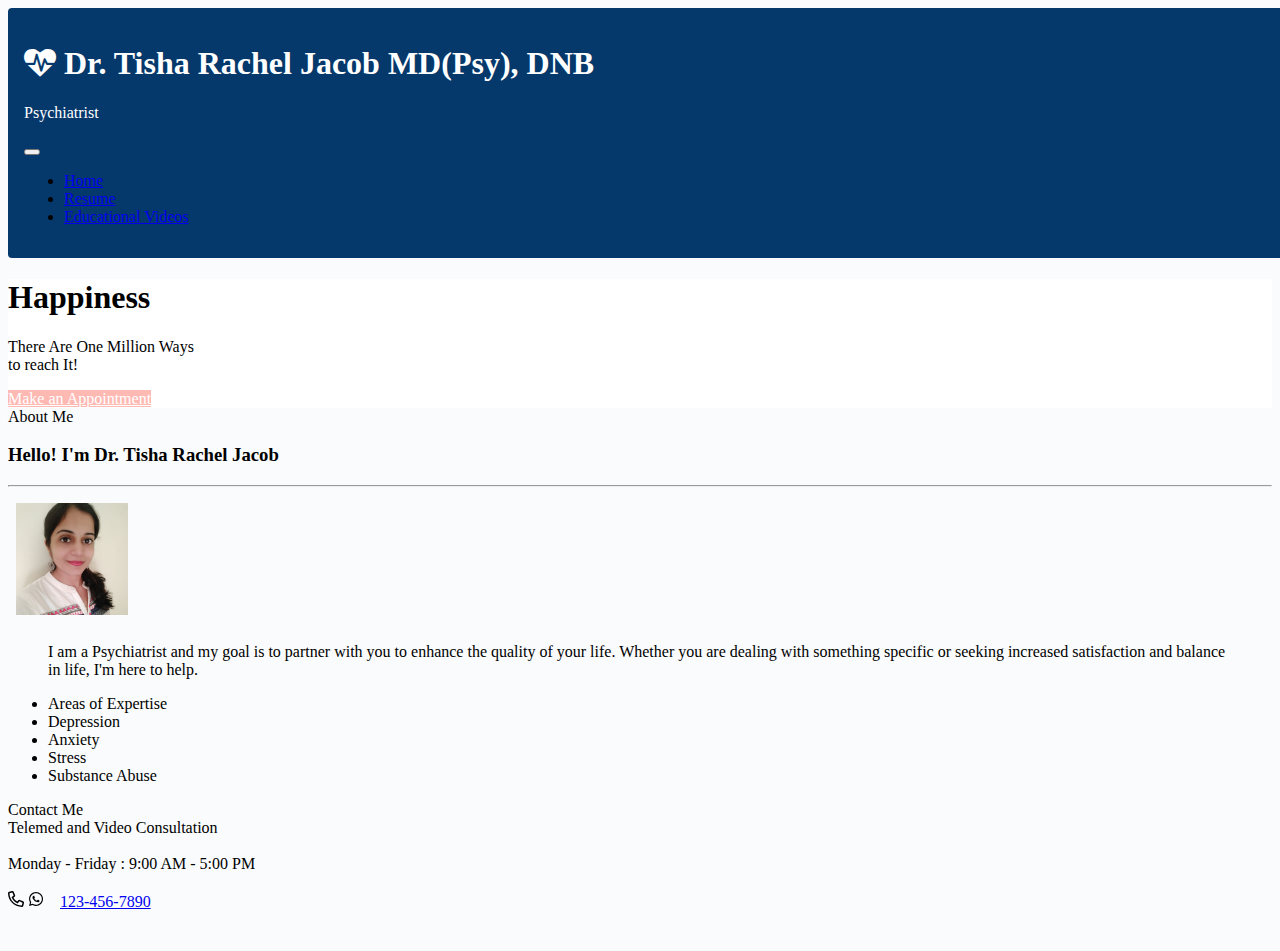
<file: index.html>
<!doctype html>
<html lang="en">
  <head>
    <!-- Required meta tags -->
    <meta charset="utf-8">
    <meta name="viewport" content="width=device-width, initial-scale=1, shrink-to-fit=no">

    <!-- Bootstrap CSS -->
    <link rel="stylesheet" href="https://stackpath.bootstrapcdn.com/bootstrap/4.5.0/css/bootstrap.min.css" integrity="sha384-9aIt2nRpC12Uk9gS9baDl411NQApFmC26EwAOH8WgZl5MYYxFfc+NcPb1dKGj7Sk" crossorigin="anonymous">
    <link rel="stylesheet" href="https://cdnjs.cloudflare.com/ajax/libs/font-awesome/4.7.0/css/font-awesome.min.css">
    <link rel="stylesheet" type="text/css" href="css/style.css">
    <title>Dr Tisha Jacob</title>
  </head>

  <body>

    <div class="navbar-brand sticky-top navbar-dark navbar-expand-lg">
      <h1 class="display-4 navbar-header-text" ><i class="fa fa-heartbeat"></i> Dr. Tisha Rachel Jacob MD(Psy), DNB</h1>
      <p class="lead title navbar-header-text" >Psychiatrist</p>

      <button class="navbar-toggler" type="button" data-toggle="collapse" data-target="#navbarText" aria-controls="navbarText" aria-expanded="false" aria-label="Toggle navigation">
        <span class="navbar-toggler-icon"></span>
      </button>
      
      <div class="collapse navbar-collapse" id="navbarText">
        <ul class="navbar-nav mr-auto">
          <li class="nav-item active">
            <a class="nav-link" href="index.html">Home <span class="sr-only">(current)</span></a>
          </li>
          <li class="nav-item">
            <a class="nav-link" href="resume.html">Resume <span class="sr-only">(current)</span></a>
          </li>
          <li class="nav-item">
            <a class="nav-link" href="videos.html">Educational Videos</a>
          </li>
        </ul>
      </div>
    </div>

   <div class="container-fluid">
      <div class="jumbotron">
        <h1 class="display-2">Happiness</h1>
        <p class="lead">There Are One Million Ways</br> to reach It!</p>
        <a class="btn appointment" href="https://www.lybrate.com/consult-privately/doctor/dr-tisha-jacob-psychiatrist?lpt=PS-PPV" role="button">Make an Appointment</a>
      </div>

      <div class="card about">
        <div class="card-header">
          About Me
        </div>
        <div class="card-body">
          <div class="row">
            <div class="col-lg">
              <h3 class="card-title">Hello! I'm Dr. Tisha Rachel Jacob</h5>
              <hr class="my-4">
              <div class="media">
                <img  class="rounded-circle profile-picture" src="images/profile_pic.jpg"/>
                <div class="media-body">
                  <blockquote class="blockquote">
                    I am a Psychiatrist and my goal is to partner with you to enhance the quality of your life. Whether you are dealing with something specific or seeking increased satisfaction and balance in life, I'm here to help.
                  </blockquote>
                </div>
              </div>
            </div>
            <div class="col-lg">
              <div class="card" >
                <ul class="list-group list-group-flush">
                  <li class="list-group-item text-center lead">Areas of Expertise</li>
                  <li class="list-group-item text-center">Depression</li>
                  <li class="list-group-item text-center">Anxiety</li>
                  <li class="list-group-item text-center">Stress</li>
                  <li class="list-group-item text-center">Substance Abuse</li>
                </ul>
              </div>
          </div>
        </div>
        </div>
      </div>
      <div class="card" id="contact">
        <div class="card-header">Contact Me</div>
        <div class="card-body">
          <span class="lead">Telemed and Video Consultation</span></br></br>
          <span>Monday - Friday :  9:00 AM - 5:00 PM</span></br></br>
          <span class="text-center">
            <svg style="height:1rem; width:1rem" aria-hidden="true" focusable="false" data-prefix="far" data-icon="phone-alt" role="img" xmlns="http://www.w3.org/2000/svg" viewBox="0 0 512 512" class="svg-inline--fa fa-phone-alt fa-w-16 fa-3x"><path fill="currentColor" d="M484.25 330l-101.59-43.55a45.86 45.86 0 0 0-53.39 13.1l-32.7 40a311.08 311.08 0 0 1-124.19-124.12l40-32.7a45.91 45.91 0 0 0 13.1-53.42L182 27.79a45.63 45.63 0 0 0-52.31-26.61L35.5 22.89A45.59 45.59 0 0 0 0 67.5C0 313.76 199.68 512.1 444.56 512a45.58 45.58 0 0 0 44.59-35.51l21.7-94.22a45.75 45.75 0 0 0-26.6-52.27zm-41.59 134.09C225.08 463.09 49 287 48 69.3l90.69-20.9 42.09 98.22-68.09 55.71c46.39 99 98.19 150.63 197 197l55.69-68.11 98.19 42.11z" class=""></path></svg>
            <svg style="height:1rem; width:1rem" aria-hidden="true" focusable="false" data-prefix="fab" data-icon="whatsapp" role="img" xmlns="http://www.w3.org/2000/svg" viewBox="0 0 448 512" class="svg-inline--fa fa-whatsapp fa-w-14 fa-3x"><path fill="currentColor" d="M380.9 97.1C339 55.1 283.2 32 223.9 32c-122.4 0-222 99.6-222 222 0 39.1 10.2 77.3 29.6 111L0 480l117.7-30.9c32.4 17.7 68.9 27 106.1 27h.1c122.3 0 224.1-99.6 224.1-222 0-59.3-25.2-115-67.1-157zm-157 341.6c-33.2 0-65.7-8.9-94-25.7l-6.7-4-69.8 18.3L72 359.2l-4.4-7c-18.5-29.4-28.2-63.3-28.2-98.2 0-101.7 82.8-184.5 184.6-184.5 49.3 0 95.6 19.2 130.4 54.1 34.8 34.9 56.2 81.2 56.1 130.5 0 101.8-84.9 184.6-186.6 184.6zm101.2-138.2c-5.5-2.8-32.8-16.2-37.9-18-5.1-1.9-8.8-2.8-12.5 2.8-3.7 5.6-14.3 18-17.6 21.8-3.2 3.7-6.5 4.2-12 1.4-32.6-16.3-54-29.1-75.5-66-5.7-9.8 5.7-9.1 16.3-30.3 1.8-3.7.9-6.9-.5-9.7-1.4-2.8-12.5-30.1-17.1-41.2-4.5-10.8-9.1-9.3-12.5-9.5-3.2-.2-6.9-.2-10.6-.2-3.7 0-9.7 1.4-14.8 6.9-5.1 5.6-19.4 19-19.4 46.3 0 27.3 19.9 53.7 22.6 57.4 2.8 3.7 39.1 59.7 94.8 83.8 35.2 15.2 49 16.5 66.6 13.9 10.7-1.6 32.8-13.4 37.4-26.4 4.6-13 4.6-24.1 3.2-26.4-1.3-2.5-5-3.9-10.5-6.6z" class=""></path></svg>
            &nbsp;&nbsp;
            <span><a href="tel:123-456-7890">123-456-7890</a></span>
          </span>
        </div>
      </div>
      <div style="height: 2rem;"></div>

    <!-- Optional JavaScript -->
    <!-- jQuery first, then Popper.js, then Bootstrap JS -->
    <script src="https://code.jquery.com/jquery-3.5.1.slim.min.js" integrity="sha384-DfXdz2htPH0lsSSs5nCTpuj/zy4C+OGpamoFVy38MVBnE+IbbVYUew+OrCXaRkfj" crossorigin="anonymous"></script>
    <script src="https://cdn.jsdelivr.net/npm/popper.js@1.16.0/dist/umd/popper.min.js" integrity="sha384-Q6E9RHvbIyZFJoft+2mJbHaEWldlvI9IOYy5n3zV9zzTtmI3UksdQRVvoxMfooAo" crossorigin="anonymous"></script>
    <script src="https://stackpath.bootstrapcdn.com/bootstrap/4.5.0/js/bootstrap.min.js" integrity="sha384-OgVRvuATP1z7JjHLkuOU7Xw704+h835Lr+6QL9UvYjZE3Ipu6Tp75j7Bh/kR0JKI" crossorigin="anonymous"></script>
  </body>
</html>
</file>
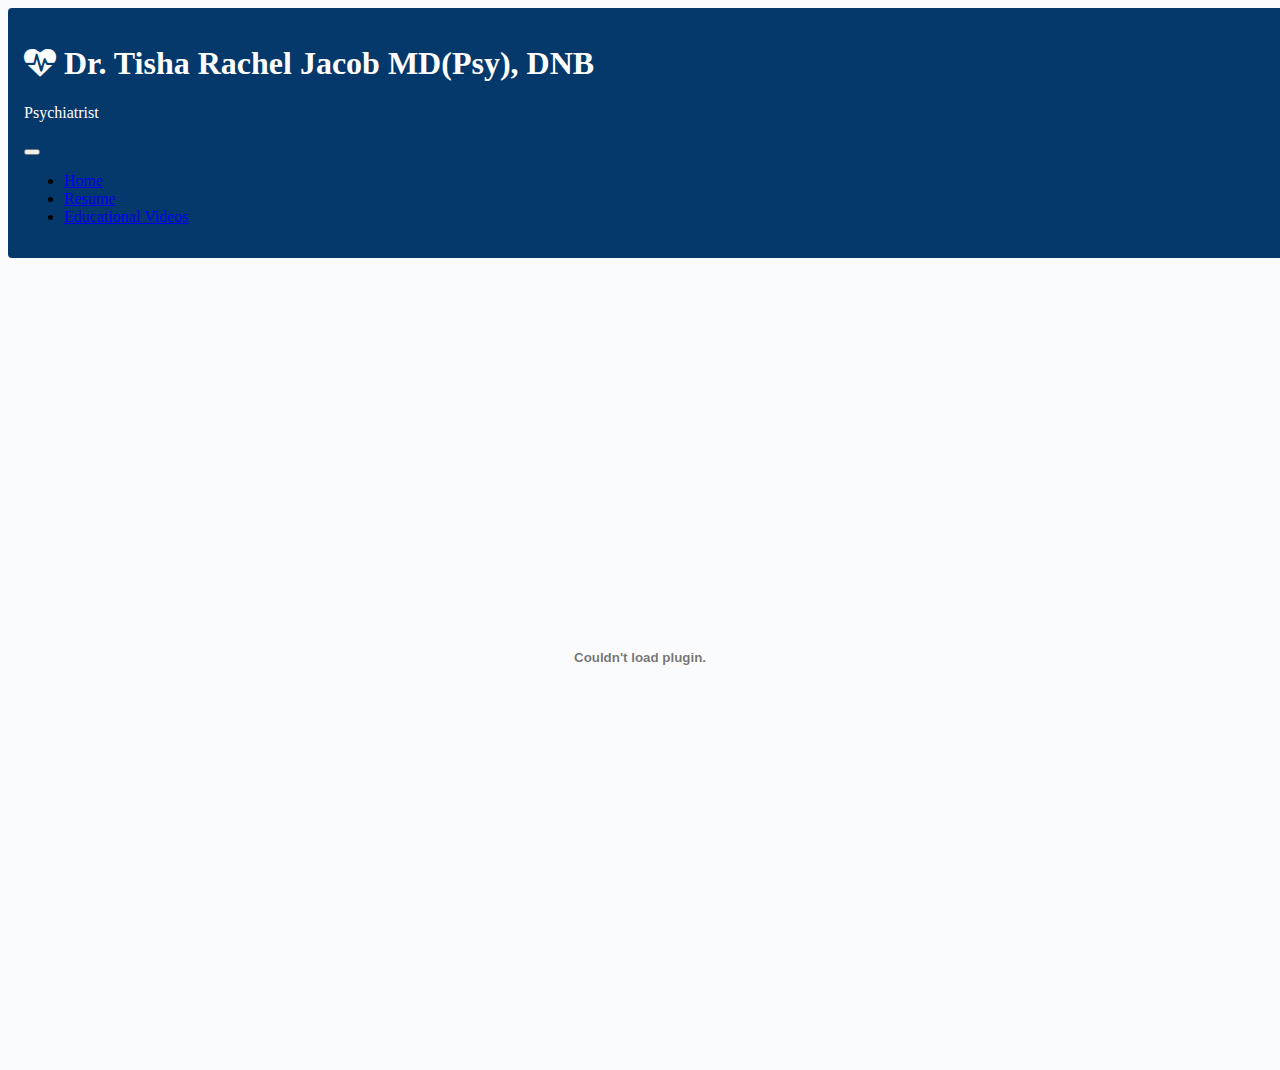
<file: resume.html>
<!doctype html>
<html lang="en">
  <head>
    <!-- Required meta tags -->
    <meta charset="utf-8">
    <meta name="viewport" content="width=device-width, initial-scale=1, shrink-to-fit=no">

    <!-- Bootstrap CSS -->
    <link rel="stylesheet" href="https://stackpath.bootstrapcdn.com/bootstrap/4.5.0/css/bootstrap.min.css" integrity="sha384-9aIt2nRpC12Uk9gS9baDl411NQApFmC26EwAOH8WgZl5MYYxFfc+NcPb1dKGj7Sk" crossorigin="anonymous">
    <link rel="stylesheet" href="https://cdnjs.cloudflare.com/ajax/libs/font-awesome/4.7.0/css/font-awesome.min.css">
    <link rel="stylesheet" type="text/css" href="css/style.css">
    <title>Dr Tisha Jacob</title>
  </head>

  <body>

    <div class="navbar-brand sticky-top navbar-dark navbar-expand-lg">
      <h1 class="display-4 navbar-header-text" ><i class="fa fa-heartbeat"></i> Dr. Tisha Rachel Jacob MD(Psy), DNB</h1>
      <p class="lead title navbar-header-text" >Psychiatrist</p>

      <button class="navbar-toggler" type="button" data-toggle="collapse" data-target="#navbarText" aria-controls="navbarText" aria-expanded="false" aria-label="Toggle navigation">
        <span class="navbar-toggler-icon"></span>
      </button>
      
      <div class="collapse navbar-collapse" id="navbarText">
        <ul class="navbar-nav mr-auto">
          <li class="nav-item">
            <a class="nav-link" href="index.html">Home <span class="sr-only">(current)</span></a>
          </li>
          <li class="nav-item active">
            <a class="nav-link" href="resume.html">Resume <span class="sr-only">(current)</span></a>
          </li>
          <li class="nav-item">
            <a class="nav-link" href="videos.html">Educational Videos</a>
          </li>
        </ul>
      </div>
    </div>

   <div class="container-fluid">
    <embed src= "resume/functionalSample.pdf" width= "100%" height= "800">
   </div>

    <!-- Optional JavaScript -->
    <!-- jQuery first, then Popper.js, then Bootstrap JS -->
    <script src="https://code.jquery.com/jquery-3.5.1.slim.min.js" integrity="sha384-DfXdz2htPH0lsSSs5nCTpuj/zy4C+OGpamoFVy38MVBnE+IbbVYUew+OrCXaRkfj" crossorigin="anonymous"></script>
    <script src="https://cdn.jsdelivr.net/npm/popper.js@1.16.0/dist/umd/popper.min.js" integrity="sha384-Q6E9RHvbIyZFJoft+2mJbHaEWldlvI9IOYy5n3zV9zzTtmI3UksdQRVvoxMfooAo" crossorigin="anonymous"></script>
    <script src="https://stackpath.bootstrapcdn.com/bootstrap/4.5.0/js/bootstrap.min.js" integrity="sha384-OgVRvuATP1z7JjHLkuOU7Xw704+h835Lr+6QL9UvYjZE3Ipu6Tp75j7Bh/kR0JKI" crossorigin="anonymous"></script>
  </body>
</html>
</file>
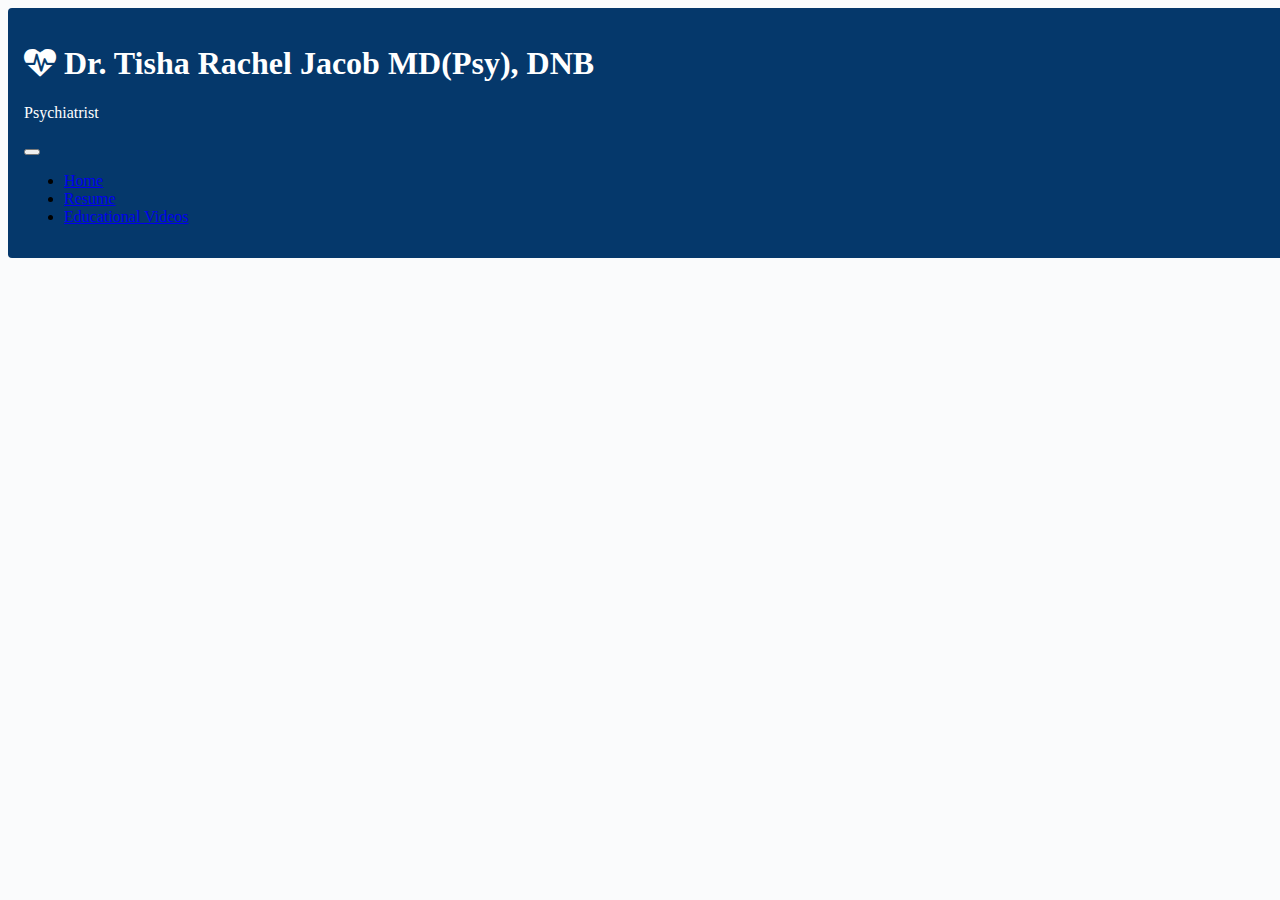
<file: videos.html>
<!doctype html>
<html lang="en">
  <head>
    <!-- Required meta tags -->
    <meta charset="utf-8">
    <meta name="viewport" content="width=device-width, initial-scale=1, shrink-to-fit=no">

    <!-- Bootstrap CSS -->
    <link rel="stylesheet" href="https://stackpath.bootstrapcdn.com/bootstrap/4.5.0/css/bootstrap.min.css" integrity="sha384-9aIt2nRpC12Uk9gS9baDl411NQApFmC26EwAOH8WgZl5MYYxFfc+NcPb1dKGj7Sk" crossorigin="anonymous">
    <link rel="stylesheet" href="https://cdnjs.cloudflare.com/ajax/libs/font-awesome/4.7.0/css/font-awesome.min.css">
    <link rel="stylesheet" type="text/css" href="css/style.css">
    <title>Dr Tisha Jacob</title>
  </head>

  <body>

    <div class="navbar-brand sticky-top navbar-dark navbar-expand-lg">
      <h1 class="display-4 navbar-header-text" ><i class="fa fa-heartbeat"></i> Dr. Tisha Rachel Jacob MD(Psy), DNB</h1>
      <p class="lead title navbar-header-text" >Psychiatrist</p>

      <button class="navbar-toggler" type="button" data-toggle="collapse" data-target="#navbarText" aria-controls="navbarText" aria-expanded="false" aria-label="Toggle navigation">
        <span class="navbar-toggler-icon"></span>
      </button>
      
      <div class="collapse navbar-collapse" id="navbarText">
        <ul class="navbar-nav mr-auto">
          <li class="nav-item">
            <a class="nav-link" href="index.html">Home <span class="sr-only">(current)</span></a>
          </li>
          <li class="nav-item">
            <a class="nav-link" href="resume.html">Resume <span class="sr-only">(current)</span></a>
          </li>
          <li class="nav-item active">
            <a class="nav-link" href="videos.html">Educational Videos</a>
          </li>
        </ul>
      </div>
    </div>

   <div class="container-fluid">
   
    <!-- <div class="embed-responsive embed-responsive-16by9">
        <iframe class="embed-responsive-item" src="https://www.youtube.com/embed/zpOULjyy-n8?rel=0" allowfullscreen></iframe>
      </div>
   </div> -->

    <!-- Optional JavaScript -->
    <!-- jQuery first, then Popper.js, then Bootstrap JS -->
    <script src="https://code.jquery.com/jquery-3.5.1.slim.min.js" integrity="sha384-DfXdz2htPH0lsSSs5nCTpuj/zy4C+OGpamoFVy38MVBnE+IbbVYUew+OrCXaRkfj" crossorigin="anonymous"></script>
    <script src="https://cdn.jsdelivr.net/npm/popper.js@1.16.0/dist/umd/popper.min.js" integrity="sha384-Q6E9RHvbIyZFJoft+2mJbHaEWldlvI9IOYy5n3zV9zzTtmI3UksdQRVvoxMfooAo" crossorigin="anonymous"></script>
    <script src="https://stackpath.bootstrapcdn.com/bootstrap/4.5.0/js/bootstrap.min.js" integrity="sha384-OgVRvuATP1z7JjHLkuOU7Xw704+h835Lr+6QL9UvYjZE3Ipu6Tp75j7Bh/kR0JKI" crossorigin="anonymous"></script>
  </body>
</html>
</file>
<file: css/style.css>
@media(max-width: 1100px) {
    .display-2{
      font-size: 10vw;
    }
    .display-4{
      font-size: 5vw;
    }
    .title{
      font-size: 2vw;
    }
  }

  .navbar-header-text{
    color: #FFFFFF;
  }

  .title{
    margin-right: 5rem;
  }

  .jumbotron{
    background-color: #FFFFFF;
  }

  .appointment{
    background-color: #FFB9B3;
     color: #FFFFFF;
  }
  .profile-picture{
    height: 7rem;
    width: 7rem;
    margin: 0.5rem;
  }

  body{
    background-color: #FAFBFC;
  }

  .navbar-dark{
    background-color:#05386B;
    border-radius: 0.25rem;
    margin-top: 0px;
    width: 100%;
    padding: 1rem;
  }

  .about{
    margin-bottom: 1rem;
  }
</file>
